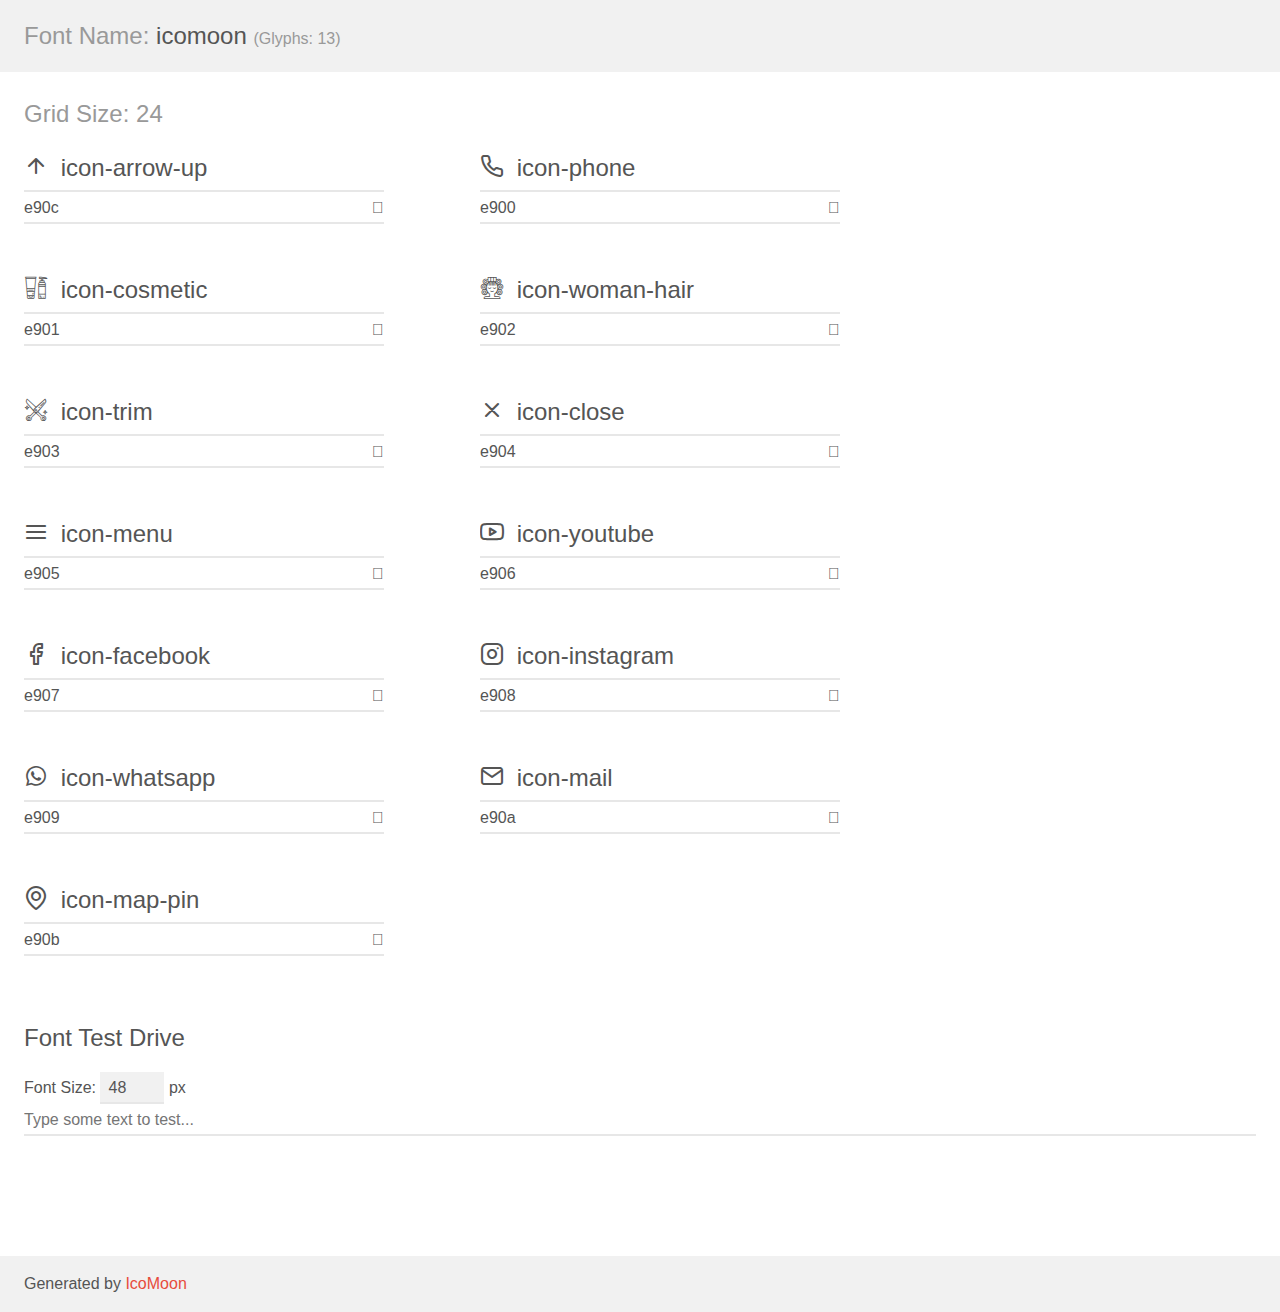
<file: assets/fonts/demo.html>
<!doctype html>
<html>
<head>
    <meta charset="utf-8">
    <title>IcoMoon Demo</title>
    <meta name="description" content="An Icon Font Generated By IcoMoon.io">
    <meta name="viewport" content="width=device-width, initial-scale=1">
    <link rel="stylesheet" href="demo-files/demo.css">
    <link rel="stylesheet" href="style.css"></head>
<body>
    <div class="bgc1 clearfix">
        <h1 class="mhmm mvm"><span class="fgc1">Font Name:</span> icomoon <small class="fgc1">(Glyphs:&nbsp;13)</small></h1>
    </div>
    <div class="clearfix mhl ptl">
        <h1 class="mvm mtn fgc1">Grid Size: 24</h1>
        <div class="glyph fs1">
            <div class="clearfix bshadow0 pbs">
                <span class="icon-arrow-up"></span>
                <span class="mls"> icon-arrow-up</span>
            </div>
            <fieldset class="fs0 size1of1 clearfix hidden-false">
                <input type="text" readonly value="e90c" class="unit size1of2" />
                <input type="text" maxlength="1" readonly value="&#xe90c;" class="unitRight size1of2 talign-right" />
            </fieldset>
            <div class="fs0 bshadow0 clearfix hidden-true">
                <span class="unit pvs fgc1">liga: </span>
                <input type="text" readonly value="" class="liga unitRight" />
            </div>
        </div>
        <div class="glyph fs1">
            <div class="clearfix bshadow0 pbs">
                <span class="icon-phone"></span>
                <span class="mls"> icon-phone</span>
            </div>
            <fieldset class="fs0 size1of1 clearfix hidden-false">
                <input type="text" readonly value="e900" class="unit size1of2" />
                <input type="text" maxlength="1" readonly value="&#xe900;" class="unitRight size1of2 talign-right" />
            </fieldset>
            <div class="fs0 bshadow0 clearfix hidden-true">
                <span class="unit pvs fgc1">liga: </span>
                <input type="text" readonly value="" class="liga unitRight" />
            </div>
        </div>
        <div class="glyph fs1">
            <div class="clearfix bshadow0 pbs">
                <span class="icon-cosmetic"></span>
                <span class="mls"> icon-cosmetic</span>
            </div>
            <fieldset class="fs0 size1of1 clearfix hidden-false">
                <input type="text" readonly value="e901" class="unit size1of2" />
                <input type="text" maxlength="1" readonly value="&#xe901;" class="unitRight size1of2 talign-right" />
            </fieldset>
            <div class="fs0 bshadow0 clearfix hidden-true">
                <span class="unit pvs fgc1">liga: </span>
                <input type="text" readonly value="" class="liga unitRight" />
            </div>
        </div>
        <div class="glyph fs1">
            <div class="clearfix bshadow0 pbs">
                <span class="icon-woman-hair"></span>
                <span class="mls"> icon-woman-hair</span>
            </div>
            <fieldset class="fs0 size1of1 clearfix hidden-false">
                <input type="text" readonly value="e902" class="unit size1of2" />
                <input type="text" maxlength="1" readonly value="&#xe902;" class="unitRight size1of2 talign-right" />
            </fieldset>
            <div class="fs0 bshadow0 clearfix hidden-true">
                <span class="unit pvs fgc1">liga: </span>
                <input type="text" readonly value="" class="liga unitRight" />
            </div>
        </div>
        <div class="glyph fs1">
            <div class="clearfix bshadow0 pbs">
                <span class="icon-trim"></span>
                <span class="mls"> icon-trim</span>
            </div>
            <fieldset class="fs0 size1of1 clearfix hidden-false">
                <input type="text" readonly value="e903" class="unit size1of2" />
                <input type="text" maxlength="1" readonly value="&#xe903;" class="unitRight size1of2 talign-right" />
            </fieldset>
            <div class="fs0 bshadow0 clearfix hidden-true">
                <span class="unit pvs fgc1">liga: </span>
                <input type="text" readonly value="" class="liga unitRight" />
            </div>
        </div>
        <div class="glyph fs1">
            <div class="clearfix bshadow0 pbs">
                <span class="icon-close"></span>
                <span class="mls"> icon-close</span>
            </div>
            <fieldset class="fs0 size1of1 clearfix hidden-false">
                <input type="text" readonly value="e904" class="unit size1of2" />
                <input type="text" maxlength="1" readonly value="&#xe904;" class="unitRight size1of2 talign-right" />
            </fieldset>
            <div class="fs0 bshadow0 clearfix hidden-true">
                <span class="unit pvs fgc1">liga: </span>
                <input type="text" readonly value="" class="liga unitRight" />
            </div>
        </div>
        <div class="glyph fs1">
            <div class="clearfix bshadow0 pbs">
                <span class="icon-menu"></span>
                <span class="mls"> icon-menu</span>
            </div>
            <fieldset class="fs0 size1of1 clearfix hidden-false">
                <input type="text" readonly value="e905" class="unit size1of2" />
                <input type="text" maxlength="1" readonly value="&#xe905;" class="unitRight size1of2 talign-right" />
            </fieldset>
            <div class="fs0 bshadow0 clearfix hidden-true">
                <span class="unit pvs fgc1">liga: </span>
                <input type="text" readonly value="" class="liga unitRight" />
            </div>
        </div>
        <div class="glyph fs1">
            <div class="clearfix bshadow0 pbs">
                <span class="icon-youtube"></span>
                <span class="mls"> icon-youtube</span>
            </div>
            <fieldset class="fs0 size1of1 clearfix hidden-false">
                <input type="text" readonly value="e906" class="unit size1of2" />
                <input type="text" maxlength="1" readonly value="&#xe906;" class="unitRight size1of2 talign-right" />
            </fieldset>
            <div class="fs0 bshadow0 clearfix hidden-true">
                <span class="unit pvs fgc1">liga: </span>
                <input type="text" readonly value="" class="liga unitRight" />
            </div>
        </div>
        <div class="glyph fs1">
            <div class="clearfix bshadow0 pbs">
                <span class="icon-facebook"></span>
                <span class="mls"> icon-facebook</span>
            </div>
            <fieldset class="fs0 size1of1 clearfix hidden-false">
                <input type="text" readonly value="e907" class="unit size1of2" />
                <input type="text" maxlength="1" readonly value="&#xe907;" class="unitRight size1of2 talign-right" />
            </fieldset>
            <div class="fs0 bshadow0 clearfix hidden-true">
                <span class="unit pvs fgc1">liga: </span>
                <input type="text" readonly value="" class="liga unitRight" />
            </div>
        </div>
        <div class="glyph fs1">
            <div class="clearfix bshadow0 pbs">
                <span class="icon-instagram"></span>
                <span class="mls"> icon-instagram</span>
            </div>
            <fieldset class="fs0 size1of1 clearfix hidden-false">
                <input type="text" readonly value="e908" class="unit size1of2" />
                <input type="text" maxlength="1" readonly value="&#xe908;" class="unitRight size1of2 talign-right" />
            </fieldset>
            <div class="fs0 bshadow0 clearfix hidden-true">
                <span class="unit pvs fgc1">liga: </span>
                <input type="text" readonly value="" class="liga unitRight" />
            </div>
        </div>
        <div class="glyph fs1">
            <div class="clearfix bshadow0 pbs">
                <span class="icon-whatsapp"></span>
                <span class="mls"> icon-whatsapp</span>
            </div>
            <fieldset class="fs0 size1of1 clearfix hidden-false">
                <input type="text" readonly value="e909" class="unit size1of2" />
                <input type="text" maxlength="1" readonly value="&#xe909;" class="unitRight size1of2 talign-right" />
            </fieldset>
            <div class="fs0 bshadow0 clearfix hidden-true">
                <span class="unit pvs fgc1">liga: </span>
                <input type="text" readonly value="" class="liga unitRight" />
            </div>
        </div>
        <div class="glyph fs1">
            <div class="clearfix bshadow0 pbs">
                <span class="icon-mail"></span>
                <span class="mls"> icon-mail</span>
            </div>
            <fieldset class="fs0 size1of1 clearfix hidden-false">
                <input type="text" readonly value="e90a" class="unit size1of2" />
                <input type="text" maxlength="1" readonly value="&#xe90a;" class="unitRight size1of2 talign-right" />
            </fieldset>
            <div class="fs0 bshadow0 clearfix hidden-true">
                <span class="unit pvs fgc1">liga: </span>
                <input type="text" readonly value="" class="liga unitRight" />
            </div>
        </div>
        <div class="glyph fs1">
            <div class="clearfix bshadow0 pbs">
                <span class="icon-map-pin"></span>
                <span class="mls"> icon-map-pin</span>
            </div>
            <fieldset class="fs0 size1of1 clearfix hidden-false">
                <input type="text" readonly value="e90b" class="unit size1of2" />
                <input type="text" maxlength="1" readonly value="&#xe90b;" class="unitRight size1of2 talign-right" />
            </fieldset>
            <div class="fs0 bshadow0 clearfix hidden-true">
                <span class="unit pvs fgc1">liga: </span>
                <input type="text" readonly value="" class="liga unitRight" />
            </div>
        </div>
    </div>

    <!--[if gt IE 8]><!-->
    <div class="mhl clearfix mbl">
        <h1>Font Test Drive</h1>
        <label>
            Font Size: <input id="fontSize" type="number" class="textbox0 mbm"
            min="8" value="48" />
            px
        </label>
        <input id="testText" type="text" class="phl size1of1 mvl"
        placeholder="Type some text to test..." value=""/>
        <div id="testDrive" class="icon-" style="font-family: icomoon">&nbsp;
        </div>
    </div>
    <!--<![endif]-->
    <div class="bgc1 clearfix">
        <p class="mhl">Generated by <a href="https://icomoon.io/app">IcoMoon</a></p>
    </div>

    <script src="demo-files/demo.js"></script>
</body>
</html>
</file>
<file: assets/fonts/demo-files/demo.css>
body {
  padding: 0;
  margin: 0;
  font-family: sans-serif;
  font-size: 1em;
  line-height: 1.5;
  color: #555;
  background: #fff;
}
h1 {
  font-size: 1.5em;
  font-weight: normal;
}
small {
  font-size: .66666667em;
}
a {
  color: #e74c3c;
  text-decoration: none;
}
a:hover, a:focus {
  box-shadow: 0 1px #e74c3c;
}
.bshadow0, input {
  box-shadow: inset 0 -2px #e7e7e7;
}
input:hover {
  box-shadow: inset 0 -2px #ccc;
}
input, fieldset {
  font-family: sans-serif;
  font-size: 1em;
  margin: 0;
  padding: 0;
  border: 0;
}
input {
  color: inherit;
  line-height: 1.5;
  height: 1.5em;
  padding: .25em 0;
}
input:focus {
  outline: none;
  box-shadow: inset 0 -2px #449fdb;
}
.glyph {
  font-size: 16px;
  width: 15em;
  padding-bottom: 1em;
  margin-right: 4em;
  margin-bottom: 1em;
  float: left;
  overflow: hidden;
}
.liga {
  width: 80%;
  width: calc(100% - 2.5em);
}
.talign-right {
  text-align: right;
}
.talign-center {
  text-align: center;
}
.bgc1 {
  background: #f1f1f1;
}
.fgc1 {
  color: #999;
}
.fgc0 {
  color: #000;
}
p {
  margin-top: 1em;
  margin-bottom: 1em;
}
.mvm {
  margin-top: .75em;
  margin-bottom: .75em;
}
.mtn {
  margin-top: 0;
}
.mtl, .mal {
  margin-top: 1.5em;
}
.mbl, .mal {
  margin-bottom: 1.5em;
}
.mal, .mhl {
  margin-left: 1.5em;
  margin-right: 1.5em;
}
.mhmm {
  margin-left: 1em;
  margin-right: 1em;
}
.mls {
  margin-left: .25em;
}
.ptl {
  padding-top: 1.5em;
}
.pbs, .pvs {
  padding-bottom: .25em;
}
.pvs, .pts {
  padding-top: .25em;
}
.unit {
  float: left;
}
.unitRight {
  float: right;
}
.size1of2 {
  width: 50%;
}
.size1of1 {
  width: 100%;
}
.clearfix:before, .clearfix:after {
  content: " ";
  display: table;
}
.clearfix:after {
  clear: both;
}
.hidden-true {
  display: none;
}
.textbox0 {
  width: 3em;
  background: #f1f1f1;
  padding: .25em .5em;
  line-height: 1.5;
  height: 1.5em;
}
#testDrive {
  display: block;
  padding-top: 24px;
  line-height: 1.5;
}
.fs0 {
  font-size: 16px;
}
.fs1 {
  font-size: 24px;
}
</file>
<file: assets/fonts/style.css>
@font-face {
  font-family: 'icomoon';
  src:  url('fonts/icomoon.eot?37drwm');
  src:  url('fonts/icomoon.eot?37drwm#iefix') format('embedded-opentype'),
    url('fonts/icomoon.ttf?37drwm') format('truetype'),
    url('fonts/icomoon.woff?37drwm') format('woff'),
    url('fonts/icomoon.svg?37drwm#icomoon') format('svg');
  font-weight: normal;
  font-style: normal;
  font-display: block;
}

[class^="icon-"], [class*=" icon-"] {
  /* use !important to prevent issues with browser extensions that change fonts */
  font-family: 'icomoon' !important;
  speak: never;
  font-style: normal;
  font-weight: normal;
  font-variant: normal;
  text-transform: none;
  line-height: 1;

  /* Better Font Rendering =========== */
  -webkit-font-smoothing: antialiased;
  -moz-osx-font-smoothing: grayscale;
}

.icon-arrow-up:before {
  content: "\e90c";
}
.icon-phone:before {
  content: "\e900";
}
.icon-cosmetic:before {
  content: "\e901";
}
.icon-woman-hair:before {
  content: "\e902";
}
.icon-trim:before {
  content: "\e903";
}
.icon-close:before {
  content: "\e904";
}
.icon-menu:before {
  content: "\e905";
}
.icon-youtube:before {
  content: "\e906";
}
.icon-facebook:before {
  content: "\e907";
}
.icon-instagram:before {
  content: "\e908";
}
.icon-whatsapp:before {
  content: "\e909";
}
.icon-mail:before {
  content: "\e90a";
}
.icon-map-pin:before {
  content: "\e90b";
}
</file>
